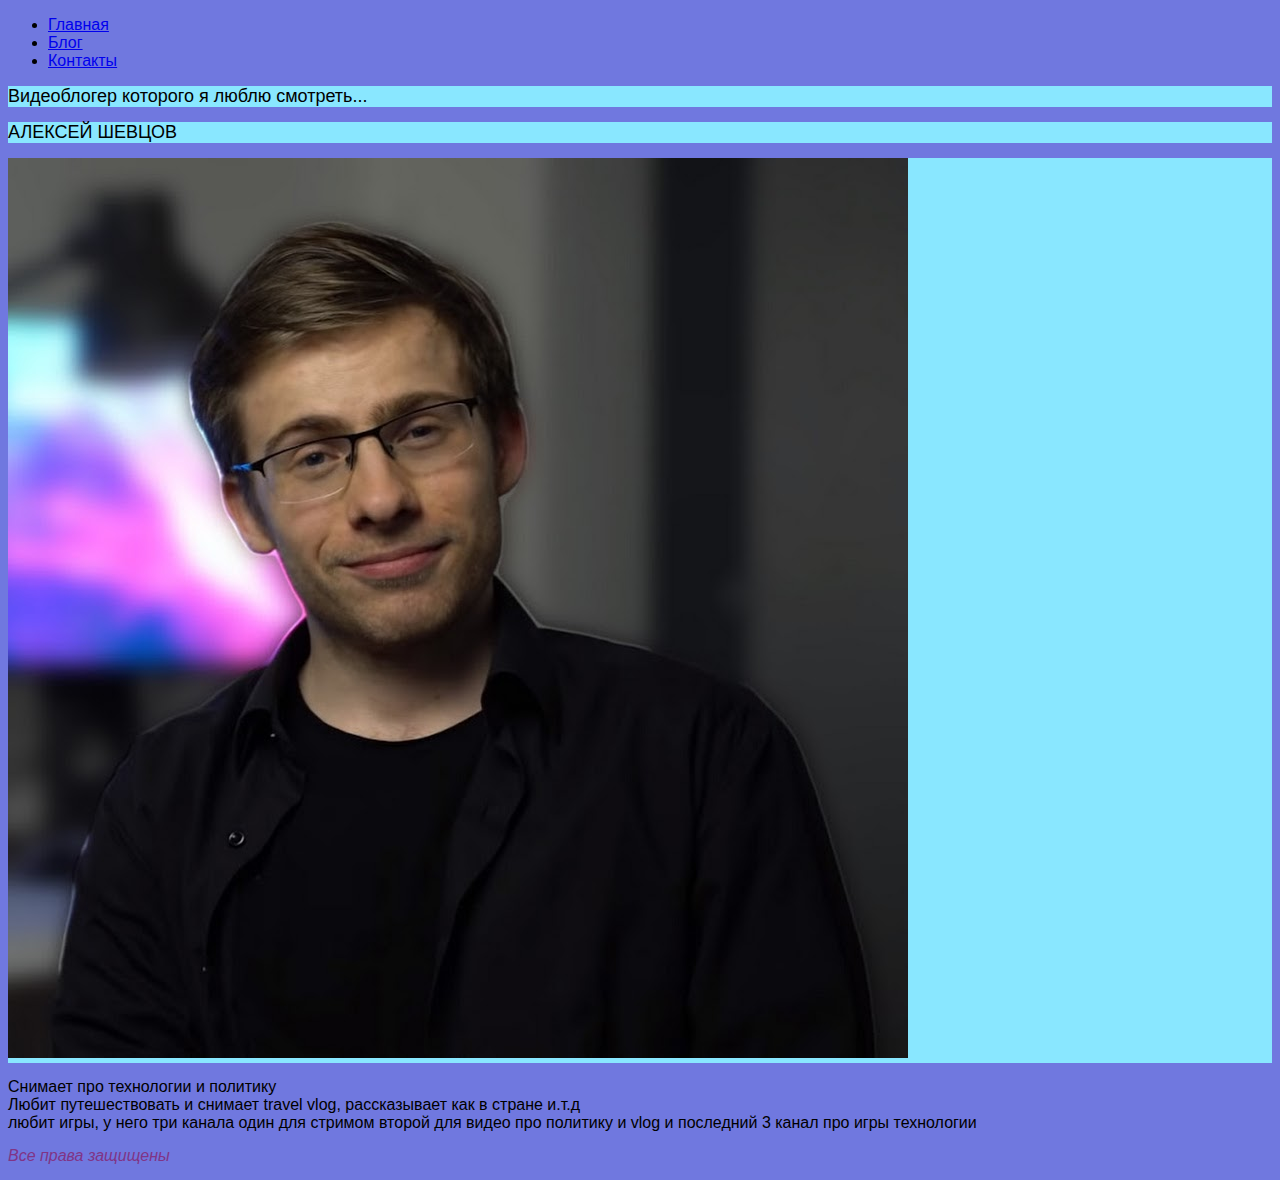
<file: index.html>
<!DOCTYPE html>
<html>

<head>
  <meta charset="utf-8">
  <title>Alek.com</title>
  <link rel="stylesheet" href="css/style.css">
  <meta name="viewport" content="width=device-width">
  <link rel="stylesheet" href="https://stackpath.bootstrapcdn.com/bootstrap/4.5.0/css/bootstrap.min.css"
    integrity="sha384-9aIt2nRpC12Uk9gS9baDl411NQApFmC26EwAOH8WgZl5MYYxFfc+NcPb1dKGj7Sk" crossorigin="anonymous">
  <link rel='icon' type='image' href="./favicon.ico" />
</head>

<body>
  <div>
    <ul class="nav nav-pills nav-justified">
      <li class="nav-item "><a href="index.com" class="nav-link active">Главная</a></li>
      <li class="nav-item"><a href="blog.html" class="nav-link">Блог</a></li>
      <li class="nav-item"><a href="about.html" class="nav-link">Контакты</a></li>
    </ul>
  </div>

  <div>
    <h2>Видеоблогер которого я люблю смотреть...<h2>
        <h2>АЛЕКСЕЙ ШЕВЦОВ<h2>
            <img src="../img/aleksej-shevcov-2020.jpg" class="img-fluid rounded-circle" alt="Адаптивные изображения">
  </div>

  <div class="container-fluid">
    <div class="row justify-content-around">
      <div class="col-3">
        Снимает про технологии и политику
      </div>

      <div class="col-3">
        Любит путешествовать и снимает travel vlog, рассказывает как в стране и.т.д
      </div>

      <div class="col-3">
        любит игры, у него три канала один для стримом второй для видео про политику и vlog и последний 3 канал
        про игры
        технологии
      </div>
    </div>
  </div>

  <footer class="fixed-bottom modal-footer">
    <p>Все права защищены</p>
  </footer>


  <script src="https://code.jquery.com/jquery-3.3.1.slim.min.js"
    integrity="sha384-q8i/X+965DzO0rT7abK41JStQIAqVgRVzpbzo5smXKp4YfRvH+8abtTE1Pi6jizo"
    crossorigin="anonymous"></script>
  <script src="https://cdnjs.cloudflare.com/ajax/libs/popper.js/1.14.7/umd/popper.min.js"
    integrity="sha384-UO2eT0CpHqdSJQ6hJty5KVphtPhzWj9WO1clHTMGa3JDZwrnQq4sF86dIHNDz0W1"
    crossorigin="anonymous"></script>
  <script src="https://stackpath.bootstrapcdn.com/bootstrap/4.3.1/js/bootstrap.min.js"
    integrity="sha384-JjSmVgyd0p3pXB1rRibZUAYoIIy6OrQ6VrjIEaFf/nJGzIxFDsf4x0xIM+B07jRM"
    crossorigin="anonymous"></script>
</body>

</html>
</file>
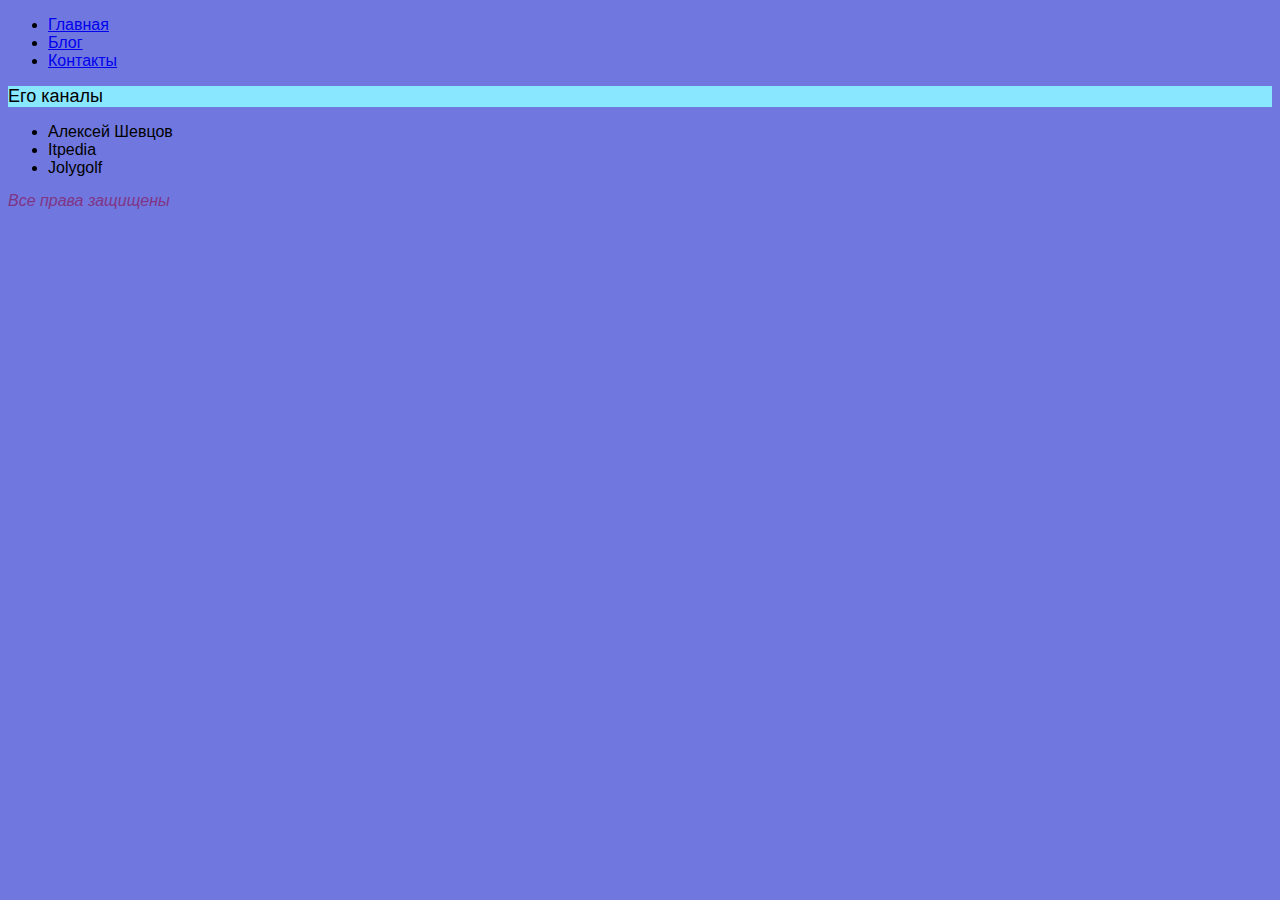
<file: about.html>
<!DOCTYPE html>
<html>

<head>
  <meta charset="utf-8">
  <title>about</title>
  <link rel="stylesheet" href="css/style.css">
  <meta name="viewport" content="width=device-width">
  <link rel="stylesheet" href="https://stackpath.bootstrapcdn.com/bootstrap/4.5.0/css/bootstrap.min.css"
    integrity="sha384-9aIt2nRpC12Uk9gS9baDl411NQApFmC26EwAOH8WgZl5MYYxFfc+NcPb1dKGj7Sk" crossorigin="anonymous">
  <link rel='icon' type='image/x-icon' href="favicon.ico" />
</head>

<body>
  <div>
    <ul class="nav nav-pills nav-justified">
      <li class="nav-item"><a href="index.html" class="nav-link">Главная</a></li>
      <li class="nav-item"><a href="blog.html" class="nav-link">Блог</a></li>
      <li class="nav-item "><a href="about.html" class="nav-link active">Контакты</a></li>
    </ul>
  </div>

  <div>
    <h2>Его каналы</h2>

    <ul>
      <li>Алексей Шевцов </li>
      <li>Itpedia</li>
      <li>Jolygolf</li>
    </ul>
  </div>

  <footer class="fixed-bottom modal-footer">
    <p>Все права защищены</p>
  </footer>


  <script src="https://code.jquery.com/jquery-3.3.1.slim.min.js"
    integrity="sha384-q8i/X+965DzO0rT7abK41JStQIAqVgRVzpbzo5smXKp4YfRvH+8abtTE1Pi6jizo"
    crossorigin="anonymous"></script>
  <script src="https://cdnjs.cloudflare.com/ajax/libs/popper.js/1.14.7/umd/popper.min.js"
    integrity="sha384-UO2eT0CpHqdSJQ6hJty5KVphtPhzWj9WO1clHTMGa3JDZwrnQq4sF86dIHNDz0W1"
    crossorigin="anonymous"></script>
  <script src="https://stackpath.bootstrapcdn.com/bootstrap/4.3.1/js/bootstrap.min.js"
    integrity="sha384-JjSmVgyd0p3pXB1rRibZUAYoIIy6OrQ6VrjIEaFf/nJGzIxFDsf4x0xIM+B07jRM"
    crossorigin="anonymous"></script>
</body>

</html>
</file>
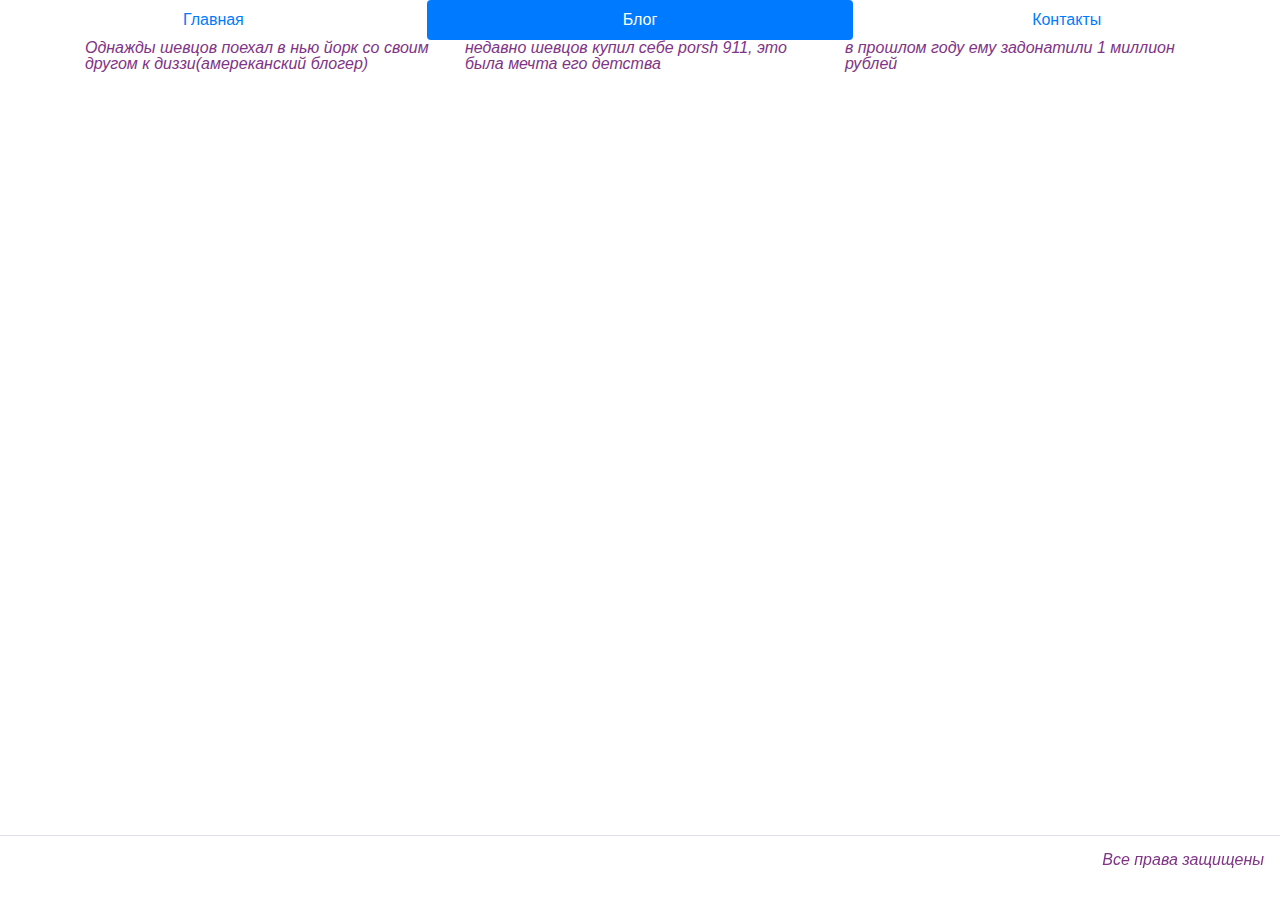
<file: blog.html>
<!DOCTYPE html>
<html>

<head>
  <meta charset="utf-8">
  <title>blog</title>
  <link rel="stylesheet" href="css/style.css">
  <link rel="stylesheet" href="https://stackpath.bootstrapcdn.com/bootstrap/4.3.1/css/bootstrap.min.css"
    integrity="sha384-ggOyR0iXCbMQv3Xipma34MD+dH/1fQ784/j6cY/iJTQUOhcWr7x9JvoRxT2MZw1T" crossorigin="anonymous">
  <meta name="viewport" content="width=device-width, initial-scale=1, shrink-to-fit=no">
  <link rel='icon' type='image/x-icon' href="favicon.ico" />
</head>

<body>
  <div>
    <ul class="nav nav-pills nav-justified">
      <li class="nav-item"><a href="index.html" class="nav-link">Главная</a></li>
      <li class="nav-item"><a href="blog.html" class="nav-link active">Блог</a></li>
      <li class="nav-item "><a href="about.html" class="nav-link">Контакты</a></li>
    </ul>
  </div>

  <div class="container">
    <div class="row">
      <div class="col-4">
        <p>Однажды шевцов поехал в нью йорк со своим другом к диззи(амереканский блогер) </p>
      </div>

      <div class="col-4">
        <p>недавно шевцов купил себе porsh 911, это была мечта его детства</p>
      </div>

      <div class="col-4">
        <p>в прошлом году ему задонатили 1 миллион рублей</p>
      </div>
    </div>
  </div>

  <footer class="fixed-bottom modal-footer">
    <p>Все права защищены</p>
  </footer>

  <script src="https://code.jquery.com/jquery-3.3.1.slim.min.js"
    integrity="sha384-q8i/X+965DzO0rT7abK41JStQIAqVgRVzpbzo5smXKp4YfRvH+8abtTE1Pi6jizo"
    crossorigin="anonymous"></script>
  <script src="https://cdnjs.cloudflare.com/ajax/libs/popper.js/1.14.7/umd/popper.min.js"
    integrity="sha384-UO2eT0CpHqdSJQ6hJty5KVphtPhzWj9WO1clHTMGa3JDZwrnQq4sF86dIHNDz0W1"
    crossorigin="anonymous"></script>
  <script src="https://stackpath.bootstrapcdn.com/bootstrap/4.3.1/js/bootstrap.min.js"
    integrity="sha384-JjSmVgyd0p3pXB1rRibZUAYoIIy6OrQ6VrjIEaFf/nJGzIxFDsf4x0xIM+B07jRM"
    crossorigin="anonymous"></script>
</body>

</html>
</file>
<file: css/style.css>
body {
  background: #7078df;
  font-family: Helvetica;
  font-weight: lighter;
}

h2,
h2,
h3,
h4,
h5,
h6 {
  color: rgb(0, 0, 0);
  font-size: 18px;
  font-weight: 400;
  background: rgb(137, 231, 255);
}

p {
  color: #803486;
  font-size: 16px;
  font-style: italic;
  line-height: 16px;
  text-align: left;
}

ol {
  list-style-image: None;
}
</file>
